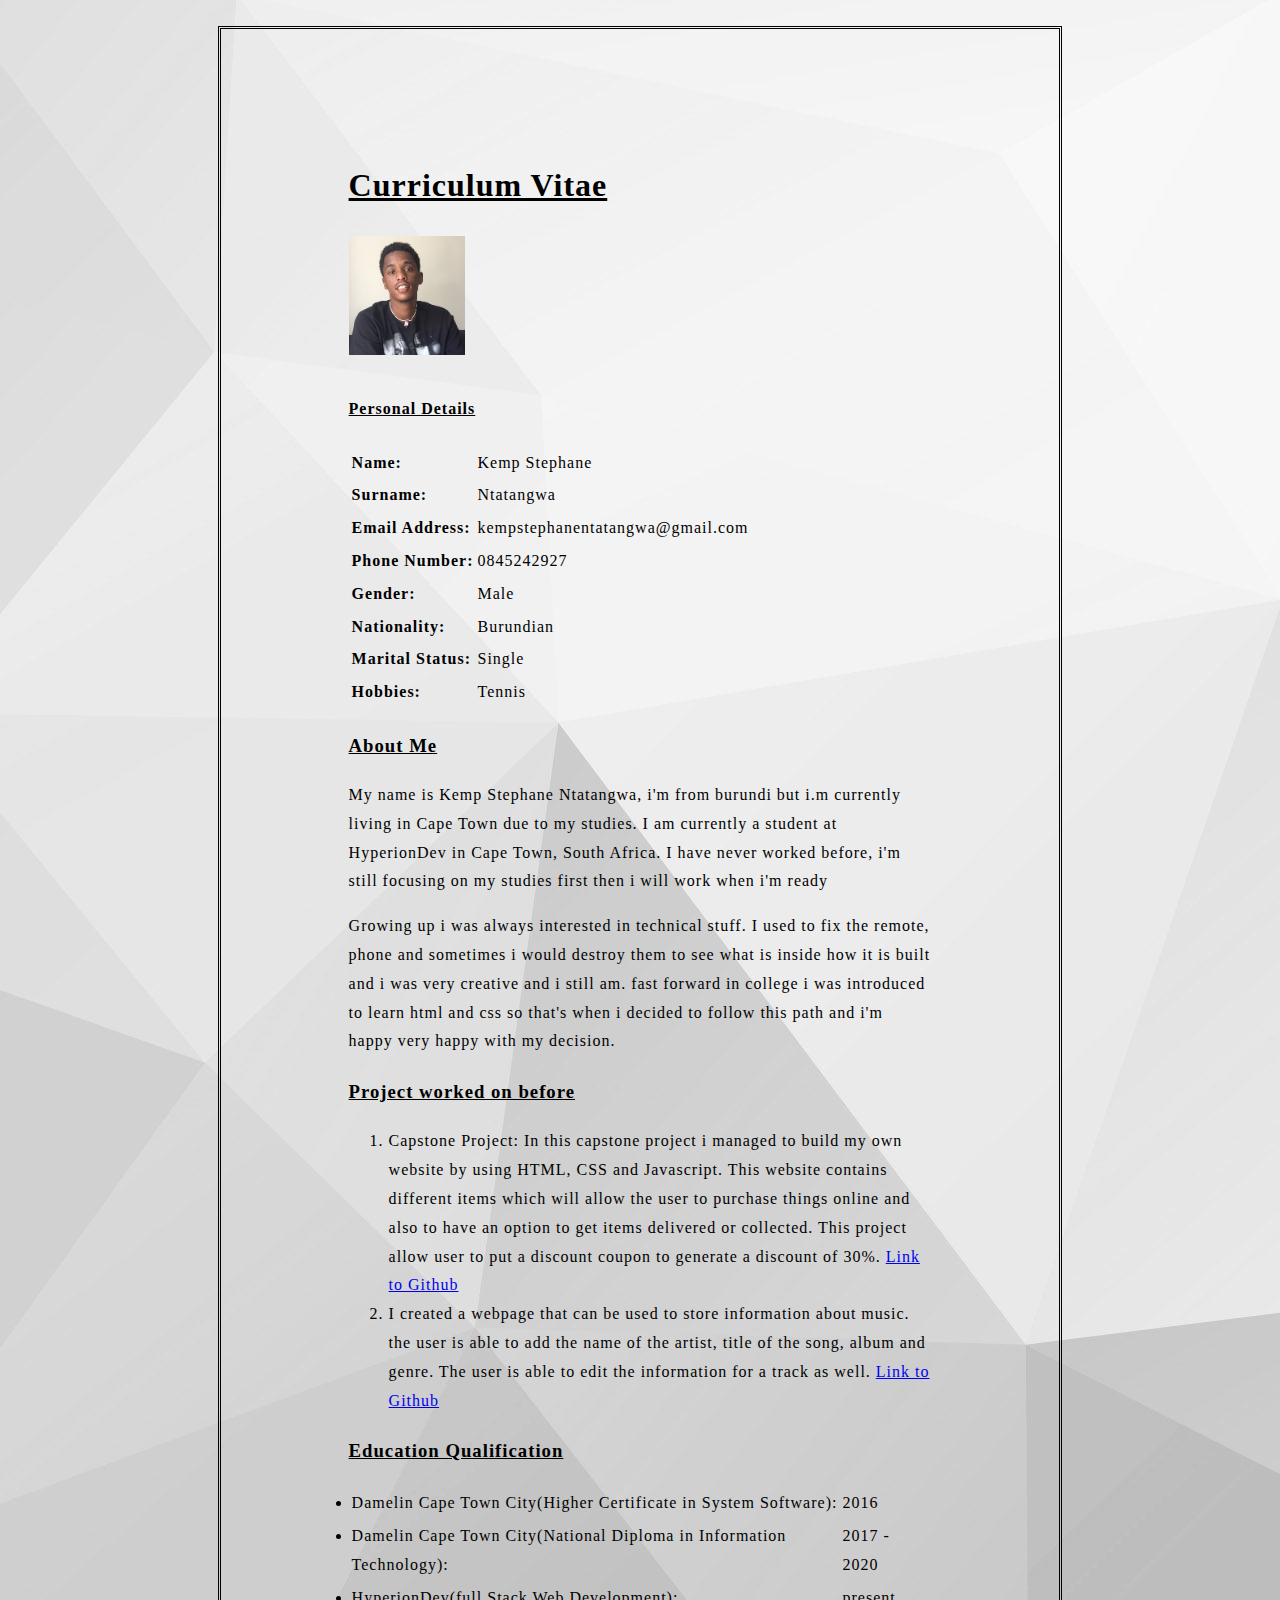
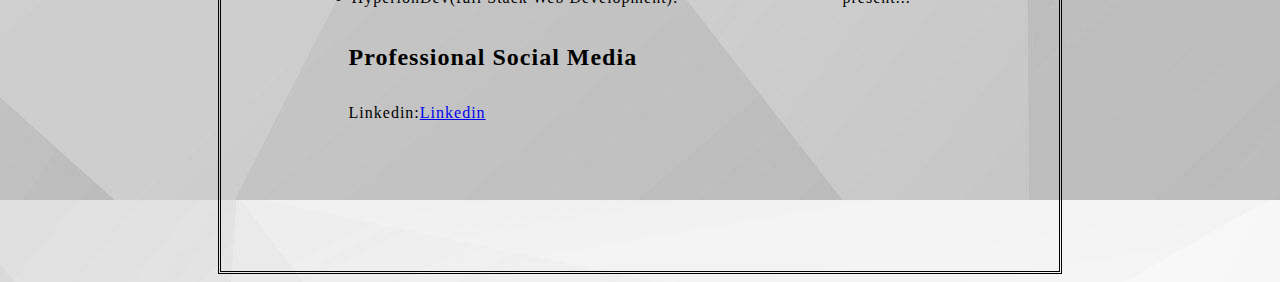
<file: index.html>
<!DOCTYPE html>
    <head>
        <link href="index.css" rel="stylesheet" type="text/css">
    </head>
    <body>
        <h1><u>Curriculum Vitae</u><h1>
            <img src=IMG_9151.png>

        <h4><u>Personal Details</u></h4>
        <table>
            <tr>
                <td><b>Name: </b></td> 
                <td> Kemp Stephane </td>
            </tr>

            <tr>
                <td><b>Surname: </b></td>
                <td> Ntatangwa</td>
            </tr>

             <tr>
                <td><b>Email Address: </b></td>
                <td> kempstephanentatangwa@gmail.com</td>
            </tr>

            <tr>
                <td><b>Phone Number: </b></td>
                <td> 0845242927</td>
            </tr>

            <tr>
                <td><b>Gender: </b></td>
                <td> Male</td>
            </tr>

            <tr>
                <td><b>Nationality: </b></td>
                <td> Burundian</td>
            </tr>

            <tr>
                <td><b>Marital Status: </b></td>
                <td> Single</td>
            </tr>

            <tr>
                <td><b>Hobbies: </b></td>
                <td> Tennis</td>
            </tr>
        </table>

        <h3><u>About Me</u></h3>
        <p>My name is Kemp Stephane Ntatangwa, i'm from burundi but i.m currently living in Cape Town due to my studies. I am currently a student at HyperionDev in Cape Town, South Africa. I have never worked before, i'm still focusing on my studies first then i will work when i'm ready</p>

        <p>Growing up i was always interested in technical stuff. I used to fix the remote, phone and sometimes i would destroy them to see what is inside how it is built and i was very creative and i still am. fast forward in college i was introduced to learn html and css so that's when i decided to follow this path and i'm happy very happy with my decision.<p>

        <h3><u>Project worked on before</u></h3>
            <ol>
                <li>Capstone Project: In this capstone project i managed to build my own website by using HTML, CSS and Javascript. This website contains different items which will allow the user to purchase things online and also to have an option to get items delivered or collected. This project allow user to put a discount coupon to generate a discount of 30%. <a href="https://github.com/kemp-stephane/Capstone-Project">Link to Github</a> </li>

                <li> I created a webpage that can be used to store information about music. the user is able to add the name of the artist, title of the song, album and genre. The user is able to edit the information for a track as well. <a href="https://github.com/kemp-stephane/project">Link to Github</a></li>
            </ol>

        <h3><u>Education Qualification</u></h3>
        
        <table>
            <ul>
                <tr>
                    <td><li>Damelin Cape Town City(Higher Certificate in System Software):</li></td>
                    <td>2016</td>
                </tr>
                <tr>
                    <td><li>Damelin Cape Town City(National Diploma in Information Technology):</li></td>
                    <td>2017 - 2020</td>   
                </tr>
                <tr>
                    <td><li>HyperionDev(full Stack Web Development):</li></td>
                    <td>present... </td>
                </tr>
            </ul>
        </table>

        <h2>Professional Social Media</h2>
            <p>Linkedin:<a href="https://www.linkedin.com/in/kemp-stephane-ntatangwa-649206252/">Linkedin</a><p>
        
    </body> 
</html>
</file>
<file: index.css>
body{
   background-image: url("backg.jpeg");
    padding: 10%;
    margin-left: 17%;
    margin-right: 17%;
    margin-top: 2%;
    letter-spacing: 1px;
    line-height: 1.8;
    border-style: double;

}
img{
    width: 20%;
    height: 40%;
}
h1{
   margin-top:0%;
}
</file>
